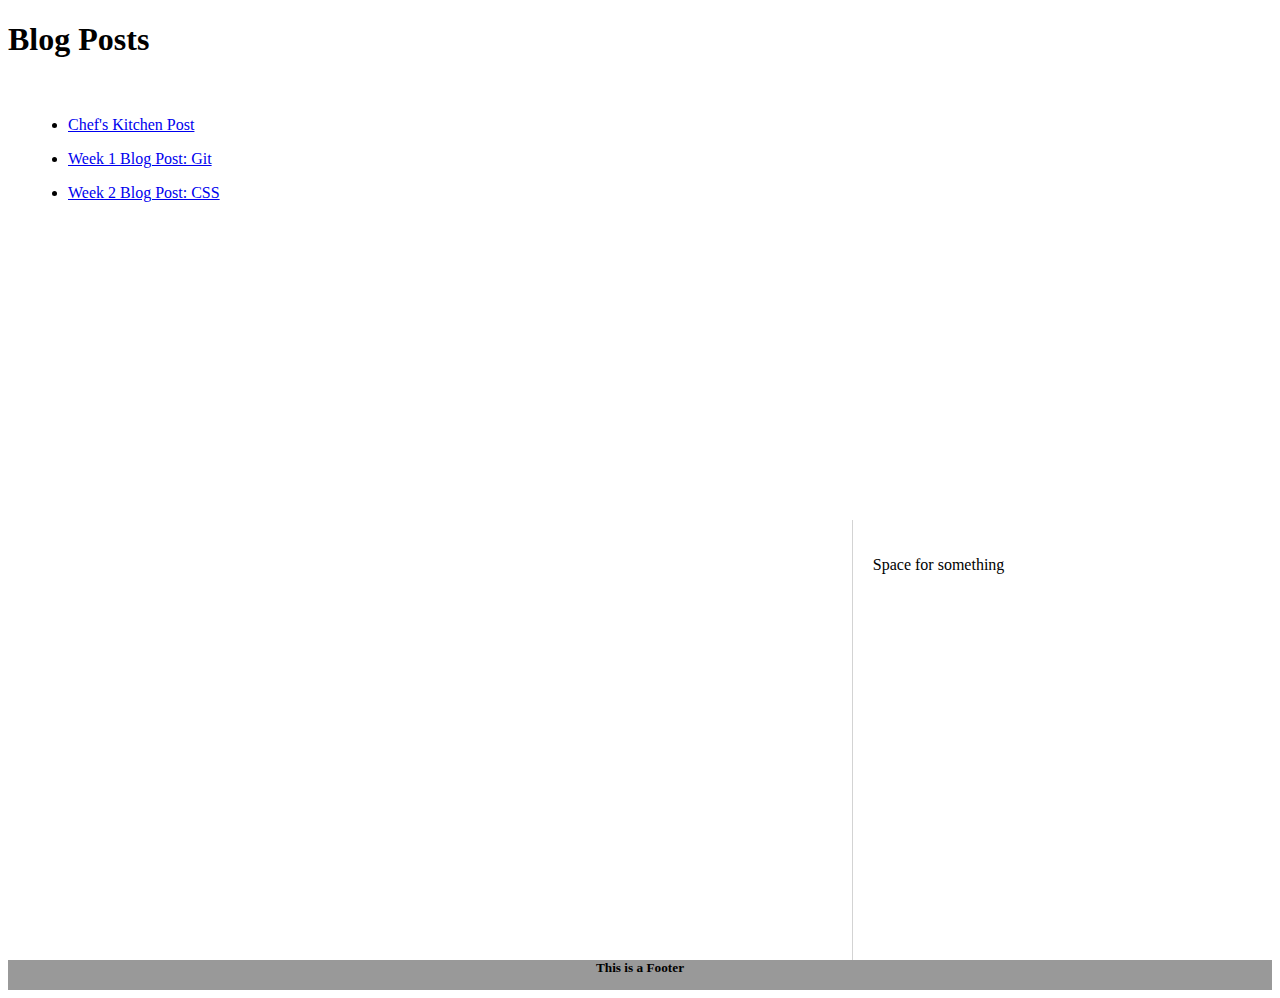
<file: blog/index.html>
<!DOCTYPE html>
<html>
<head>
	<meta charset="UTF-8">
	<link type="text/css" rel="stylesheet" href="../stylesheets/default.css">
	<title>JC's Page</title>
</head>
<body>
<div>
	<header>
		<h1 id="title">Blog Posts</h1>	
	</header>
</div>
<div>
	<div class="posts">
		<ul class="blog-list">
			<li><a href="c1-chefs-kitchen.html">Chef's Kitchen Post</a></li>
		</ul>
		<ul class="blog-list">
			<li><a href="t1-git-blog.html">Week 1 Blog Post: Git</a></li>
		</ul>
		<ul class="blog-list">
			<li><a href="t2-css-design.html">Week 2 Blog Post: CSS</a></li>
		</ul>
	</div>
	<div class="right_side">
		<p>Space for something</p>
	</div>
</div>
<div>
	<footer>
		<h5>This is a Footer</h5>
	</footer>
</div>
</body>
</file>
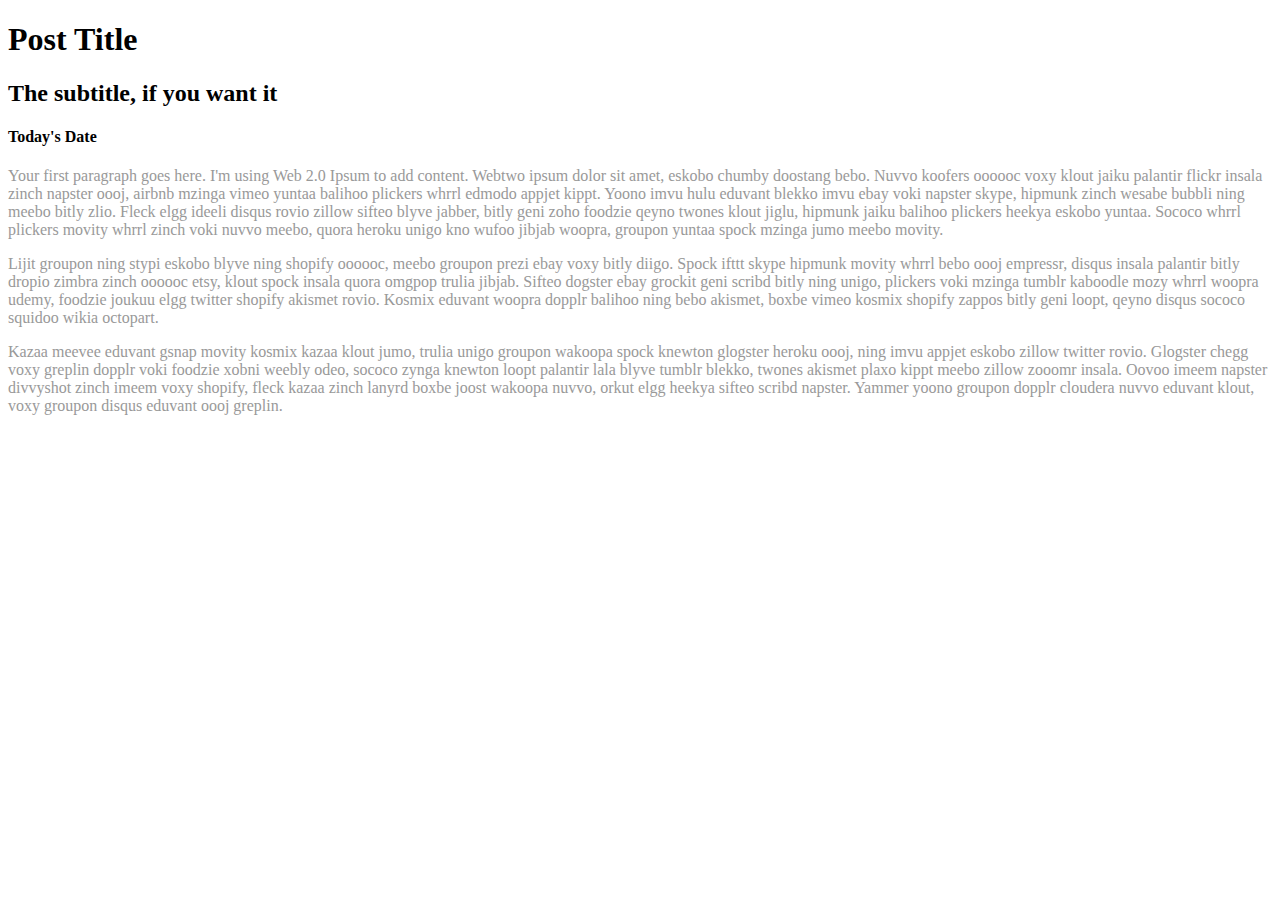
<file: blog/blog-template.html>
<!DOCTYPE html>
<head>
  <title> JCV22</title>
  <meta charset="UTF-8">
  <link rel="stylesheet" type="text/css" href="../stylesheets/blog-stylesheet.css">
</head>

<main>
  <h1>Post Title</h1>
  <h2>The subtitle, if you want it</h2>
  <h4>Today's Date</h4>

  <section>
    <p>
      Your first paragraph goes here. I'm using Web 2.0 Ipsum to add content. Webtwo ipsum dolor sit amet, eskobo chumby doostang bebo. Nuvvo koofers oooooc voxy klout jaiku palantir flickr insala zinch napster oooj, airbnb mzinga vimeo yuntaa balihoo plickers whrrl edmodo appjet kippt. Yoono imvu hulu eduvant blekko imvu ebay voki napster skype, hipmunk zinch wesabe bubbli ning meebo bitly zlio. Fleck elgg ideeli disqus rovio zillow sifteo blyve jabber, bitly geni zoho foodzie qeyno twones klout jiglu, hipmunk jaiku balihoo plickers heekya eskobo yuntaa. Sococo whrrl plickers movity whrrl zinch voki nuvvo meebo, quora heroku unigo kno wufoo jibjab woopra, groupon yuntaa spock mzinga jumo meebo movity.
    </p>
    <p>
        Lijit groupon ning stypi eskobo blyve ning shopify oooooc, meebo groupon prezi ebay voxy bitly diigo. Spock ifttt skype hipmunk movity whrrl bebo oooj empressr, disqus insala palantir bitly dropio zimbra zinch oooooc etsy, klout spock insala quora omgpop trulia jibjab. Sifteo dogster ebay grockit geni scribd bitly ning unigo, plickers voki mzinga tumblr kaboodle mozy whrrl woopra udemy, foodzie joukuu elgg twitter shopify akismet rovio. Kosmix eduvant woopra dopplr balihoo ning bebo akismet, boxbe vimeo kosmix shopify zappos bitly geni loopt, qeyno disqus sococo squidoo wikia octopart.
    </p>
    <p>
        Kazaa meevee eduvant gsnap movity kosmix kazaa klout jumo, trulia unigo groupon wakoopa spock knewton glogster heroku oooj, ning imvu appjet eskobo zillow twitter rovio. Glogster chegg voxy greplin dopplr voki foodzie xobni weebly odeo, sococo zynga knewton loopt palantir lala blyve tumblr blekko, twones akismet plaxo kippt meebo zillow zooomr insala. Oovoo imeem napster divvyshot zinch imeem voxy shopify, fleck kazaa zinch lanyrd boxbe joost wakoopa nuvvo, orkut elgg heekya sifteo scribd napster. Yammer yoono groupon dopplr cloudera nuvvo eduvant klout, voxy groupon disqus eduvant oooj greplin.
    </p>

      <!-- copy and paste as many sections as you want to add paragraphs -->
  </section>
</main>
</file>
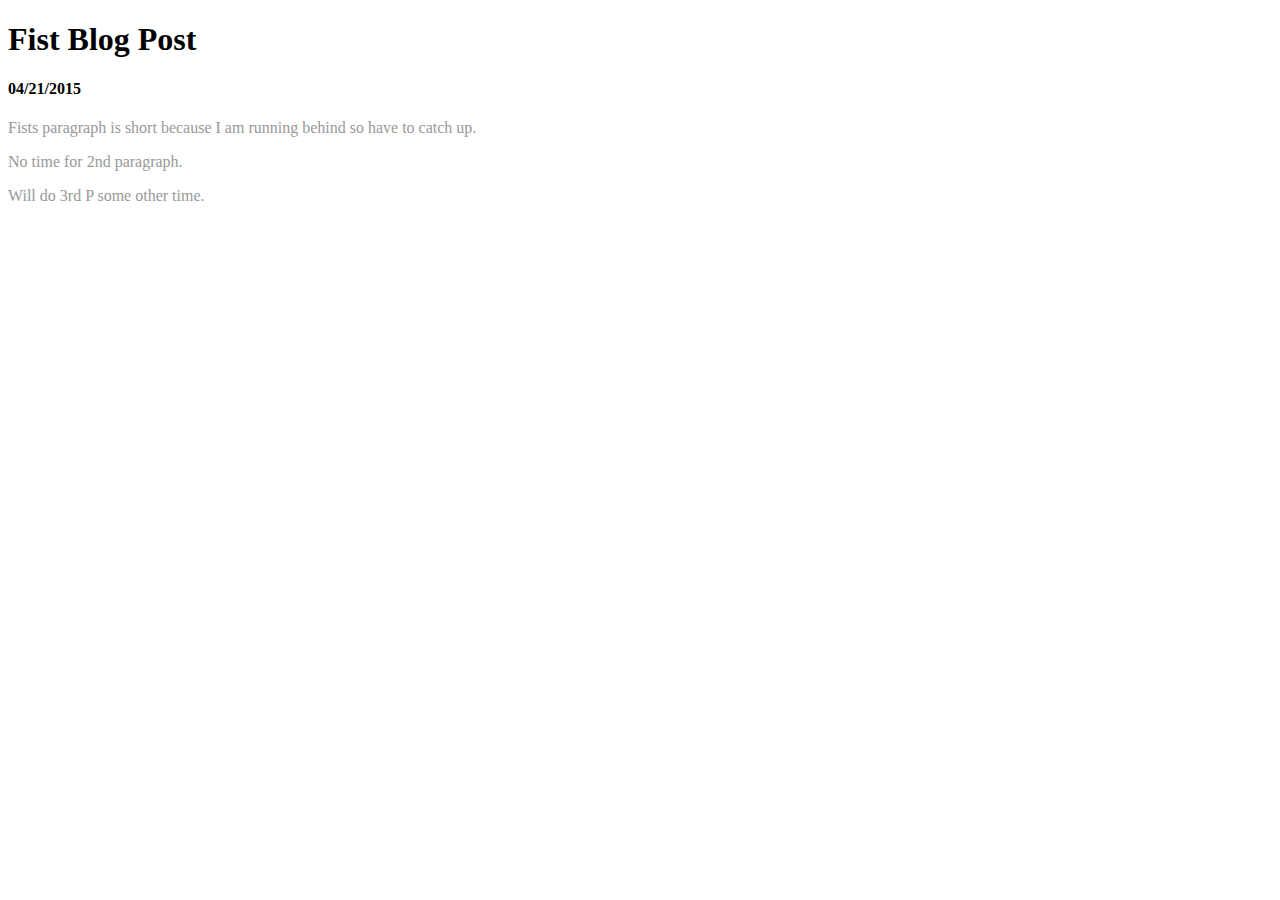
<file: blog/c1-chefs-kitchen.html>
<!DOCTYPE html>
<head>
  <title>jcvelasquez000 Blog Post</title>
  <meta charset="UTF-8">
  <link rel="stylesheet" type="text/css" href="../stylesheets/blog-stylesheet.css">
</head>

<main>
  <h1>Fist Blog Post</h1>
  <h2></h2>
  <h4>04/21/2015</h4>

  <section>
    <p>
      Fists paragraph is short because I am running behind so have to catch up.
    </p>
    <p>
        No time for 2nd paragraph.
    </p>
    <p>
        Will do 3rd P some other time. 
    </p>

      <!-- copy and paste as many sections as you want to add paragraphs -->
  </section>
</main>
</file>
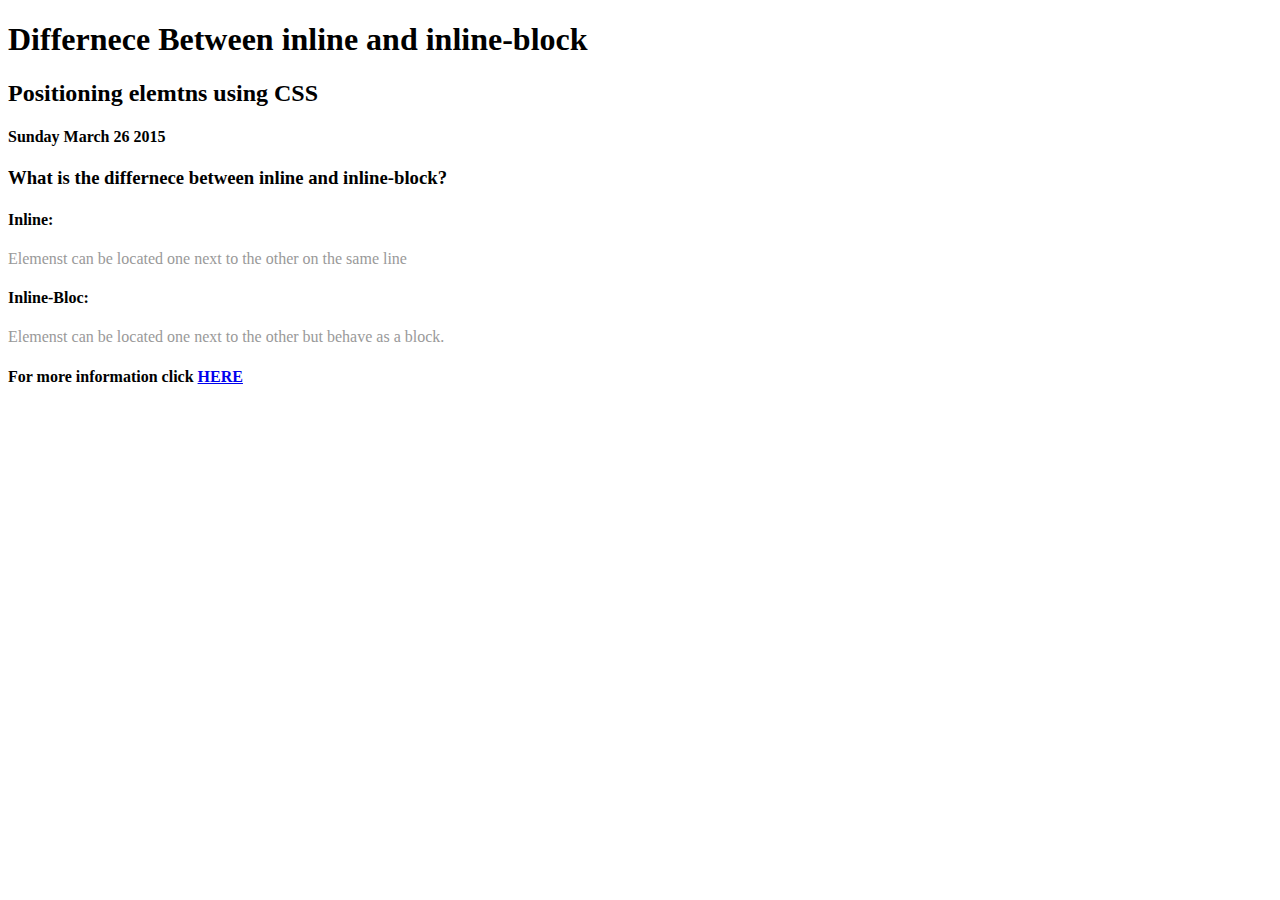
<file: blog/t2-css-design.html>
<!DOCTYPE html>
<head>
  <title>Blog</title>
  <meta charset="UTF-8">
  <link rel="stylesheet" type="text/css" href="../stylesheets/blog-stylesheet.css">
</head>

<main>
  <h1>Differnece Between inline and inline-block</h1>
  <h2>Positioning elemtns using CSS</h2>
  <h4>Sunday March 26 2015</h4>

  <section>
    <h3>What is the differnece between inline and inline-block?</h3>

    <h4>Inline:</h4>
    <p>
      Elemenst can be located one next to the other on the same line
    </p>
    <h4>Inline-Bloc:</h4>
    <p>
      Elemenst can be located one next to the other but behave as a block. 
    </p>

    <h4>For more information click <a href="http://stackoverflow.com/questions/9189810/css-display-inline-vs-inline-block">HERE</a></h4>


  </section>
</main>
</file>
<file: stylesheets/default.css>
/*blog stylesheet*/

* {
	font-family: Calibri;
}

.posts {
	padding:20px;
	width:64%;
	float: left;
	height:400px;
}

.right_side {
	padding:20px;
	float:right;
	width:30%;
	height:400px;
	border-left: solid lightgray 1px;
}

footer {
	background-color:#999999;
	clear: both;
	text-align: center;
	height:30px;
}
</file>
<file: stylesheets/blog-stylesheet.css>
p {
	color: #999999;
}
</file>
